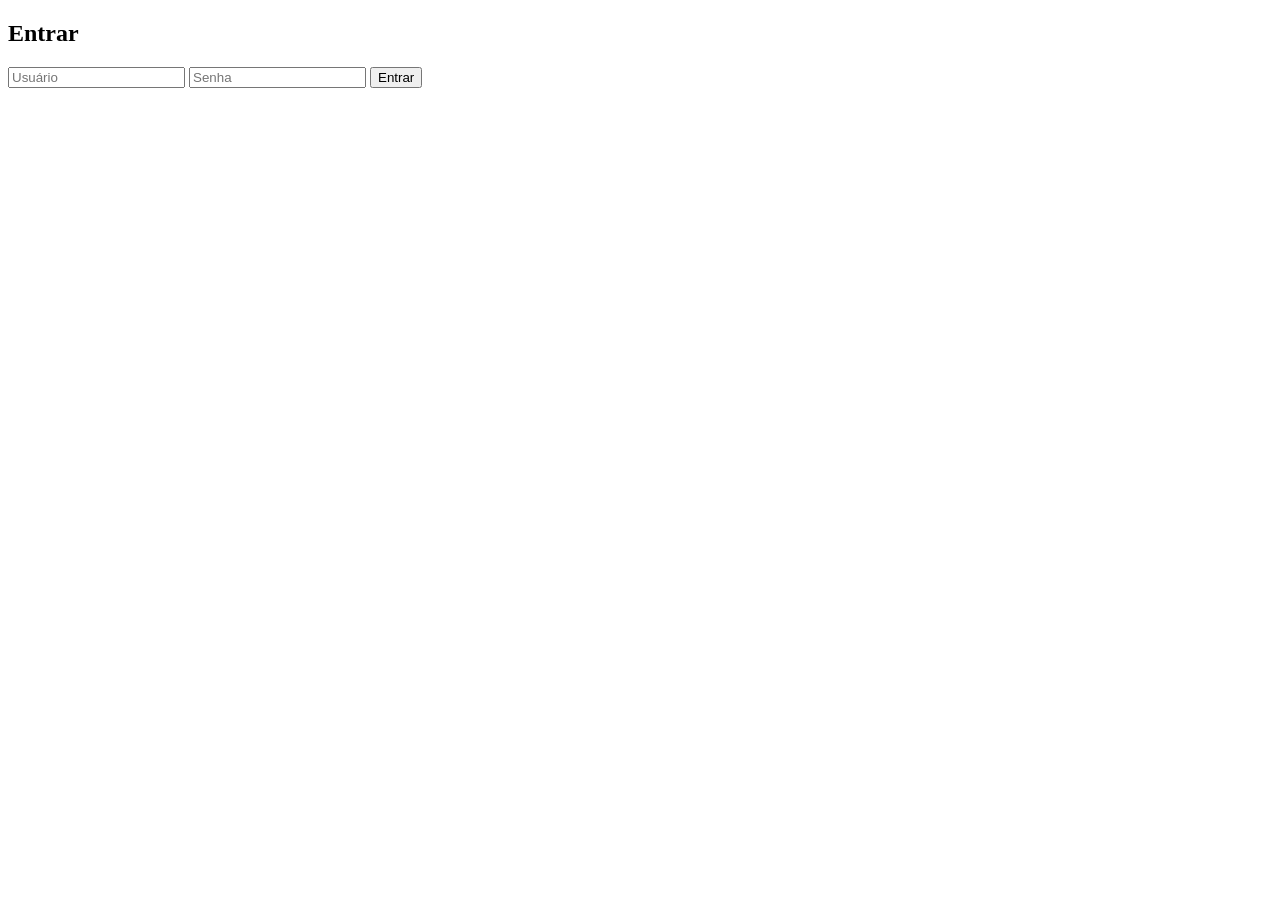
<file: templates/login.html>
<!doctype html>
<html>
  <body>
    <h2>Entrar</h2>

    <form method="POST">
      <input name="usuario" placeholder="Usuário" />

      <input type="password" name="senha" placeholder="Senha" />

      <button>Entrar</button>
    </form>
  </body>
</html>
</file>
